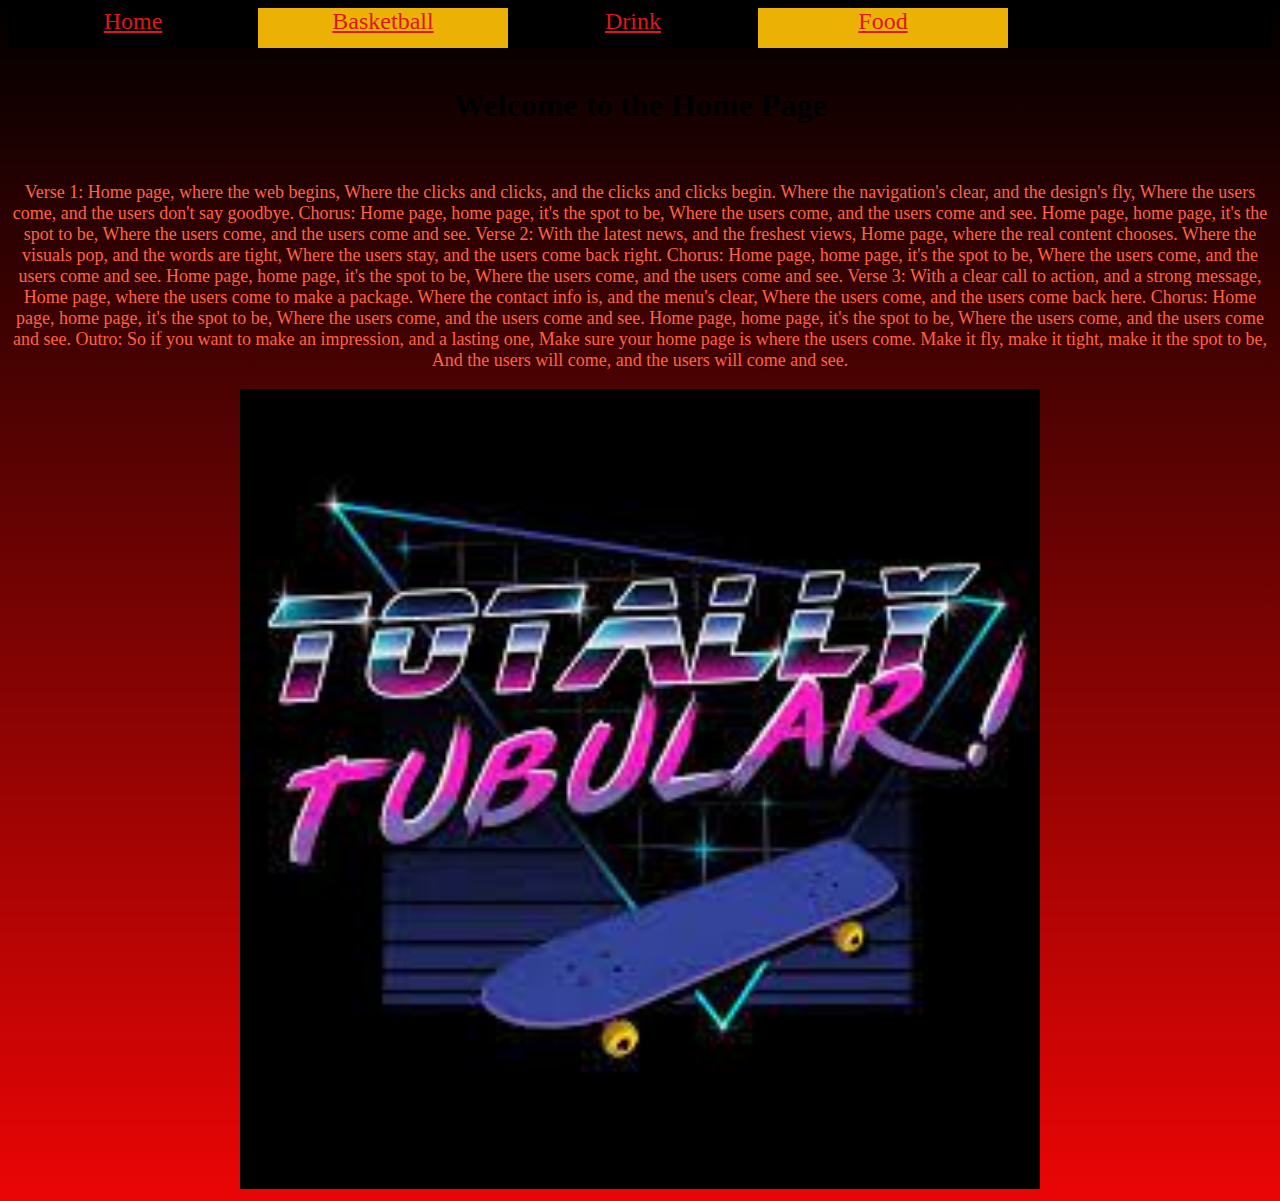
<file: index.html>
<!DOCTYPE html>
<html>

<head>

  <link rel="stylesheet" type="text/css" href="CSS/stylesheet.css">

  <title> Scrat/Home</title>
</head>
<body>
    <div class="box1">
        <div class="GhostofSparta"><a href="index.html" target="_blank">Home</a></div>
        <div class="Hermes"><a href="hudl.html" target="_blank">Basketball</a></div>
        <div class="Zeus"><a href="food.html" target="_blank">Food</a></div>
        <div class="Helios"><a href="drink.html" target="_blank">Drink</a></div>
      </div>
      <br>
      <h1> Welcome to the Home Page</h1>
      <br>
      <p> Verse 1:
        Home page, where the web begins,
        Where the clicks and clicks, and the clicks and clicks begin.
        Where the navigation's clear, and the design's fly,
        Where the users come, and the users don't say goodbye.
        
        Chorus:
        Home page, home page, it's the spot to be,
        Where the users come, and the users come and see.
        Home page, home page, it's the spot to be,
        Where the users come, and the users come and see.
        
        Verse 2:
        With the latest news, and the freshest views,
        Home page, where the real content chooses.
        Where the visuals pop, and the words are tight,
        Where the users stay, and the users come back right.
        
        Chorus:
        Home page, home page, it's the spot to be,
        Where the users come, and the users come and see.
        Home page, home page, it's the spot to be,
        Where the users come, and the users come and see.
        
        Verse 3:
        With a clear call to action, and a strong message,
        Home page, where the users come to make a package.
        Where the contact info is, and the menu's clear,
        Where the users come, and the users come back here.
        
        Chorus:
        Home page, home page, it's the spot to be,
        Where the users come, and the users come and see.
        Home page, home page, it's the spot to be,
        Where the users come, and the users come and see.
        
        Outro:
        So if you want to make an impression, and a lasting one,
        Make sure your home page is where the users come.
        Make it fly, make it tight, make it the spot to be,
        And the users will come, and the users will come and see.</p>
        <a href="https://duke.edu/" target="_blank">
          <img src="Assets/TT.jpeg" alt="My Image" width="800" height="800">

    </body>
</file>
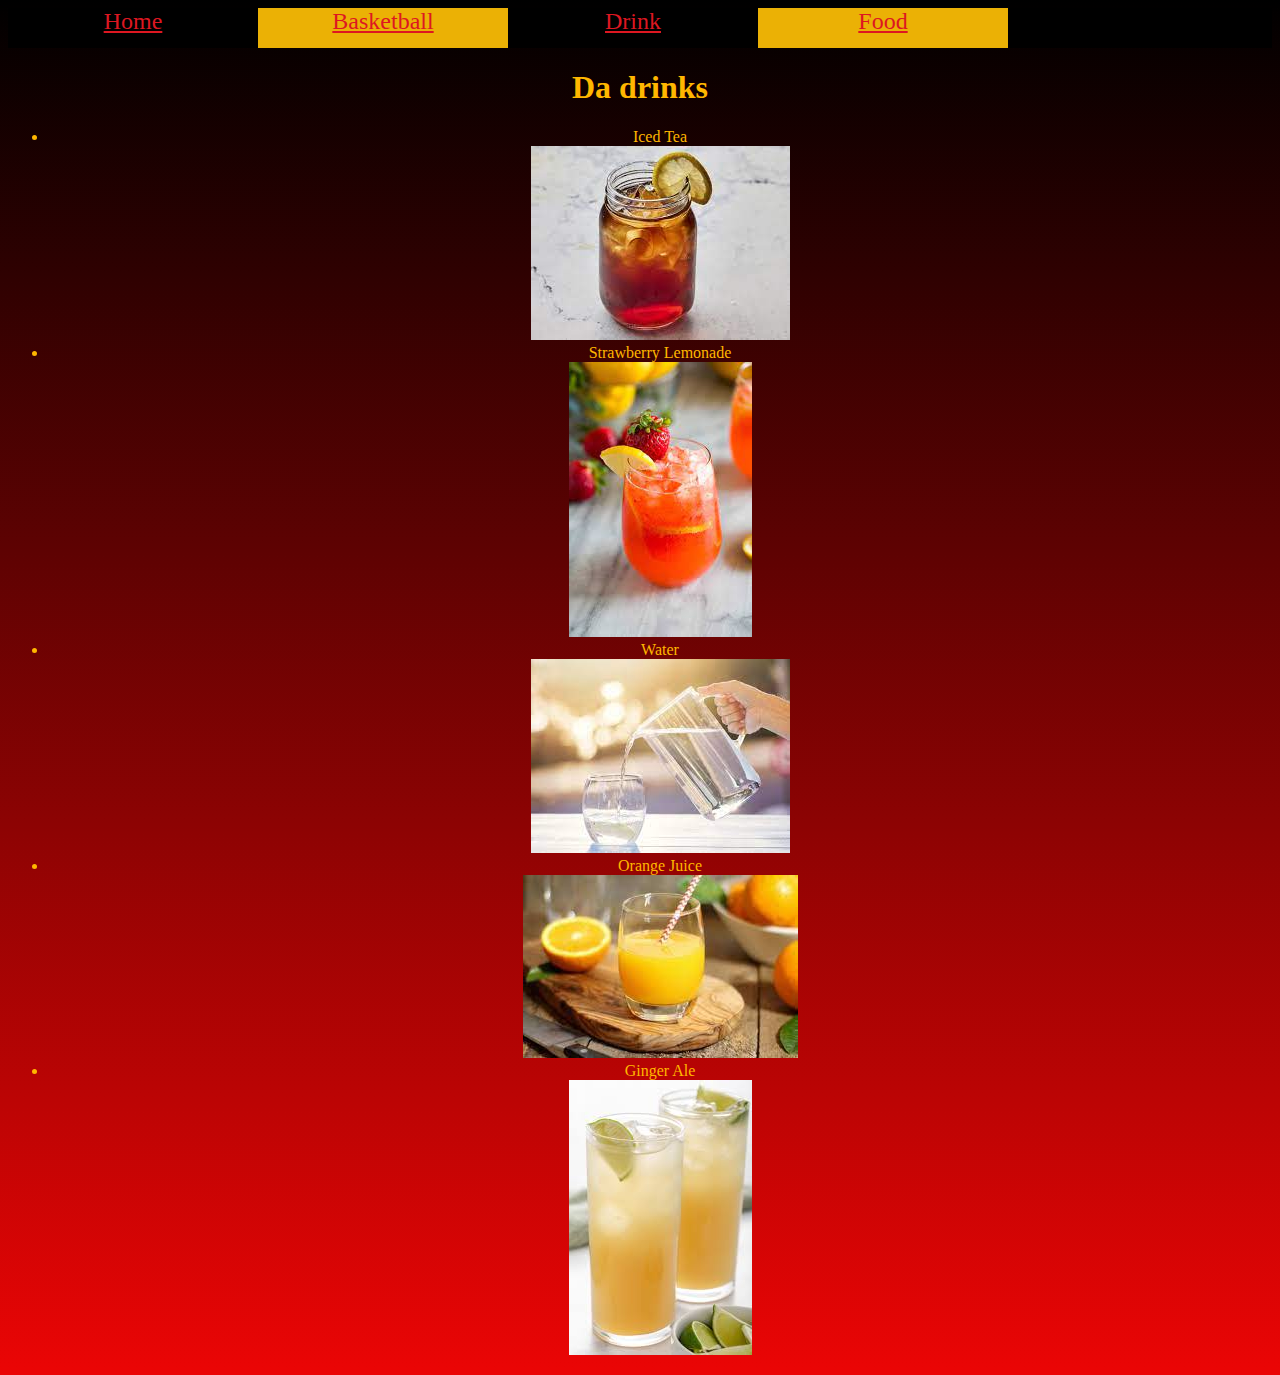
<file: drink.html>
<!DOCTYPE html>
<html>

<head>

  <link rel="stylesheet" type="text/css" href="CSS/drink.css">

  <title> Scrat/Drink</title>
</head>
<body>
    <div class="box1">
        <div class="GhostofSparta"><a href="index.html" target="_blank">Home</a></div>
        <div class="Hermes"><a href="hudl.html" target="_blank">Basketball</a></div>
        <div class="Zeus"><a href="food.html" target="_blank">Food</a></div>
        <div class="Helios"><a href="drink.html" target="_blank">Drink</a></div>
      </div>
      <h1>Da drinks</h1>
      <ul>
        <li>Iced Tea</li>
        <img src="Assets/Iced Tea.jpeg" alt="My Image">
        <li>Strawberry Lemonade</li>
        <img src="Assets/SL.jpeg" alt="My Image">
        <li>Water</li>
        <img src="Assets/Aqua.jpeg" alt="My Image">
        <li>Orange Juice</li>
        <img src="Assets/OJ.jpeg" alt="My Image">
        <li>Ginger Ale</li>
        <img src="Assets/GA.jpeg" alt="My Image">
      </ul>

    </body>
</file>
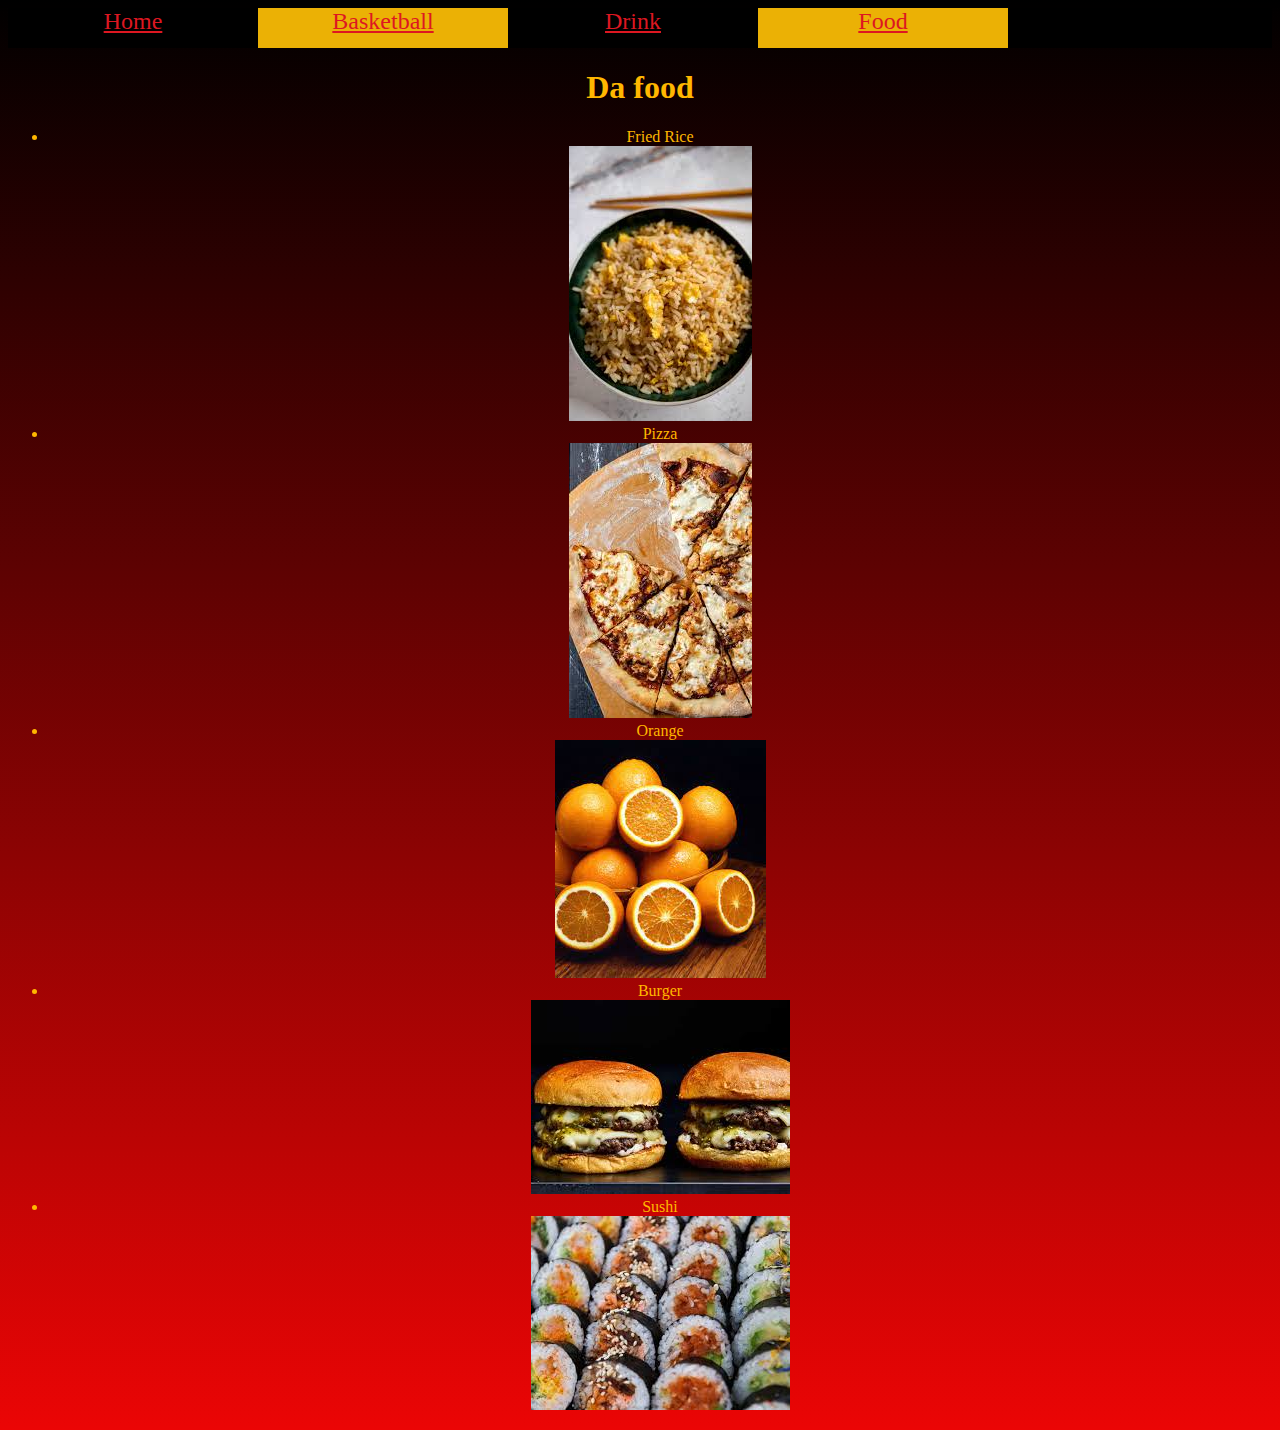
<file: food.html>
<!DOCTYPE html>
<html>

<head>

  <link rel="stylesheet" type="text/css" href="CSS/food.css">

  <title> Scrat/Food</title>
</head>
<body>
    <div class="box1">
        <div class="GhostofSparta"><a href="index.html" target="_blank">Home</a></div>
        <div class="Hermes"><a href="hudl.html" target="_blank">Basketball</a></div>
        <div class="Zeus"><a href="food.html" target="_blank">Food</a></div>
        <div class="Helios"><a href="drink.html" target="_blank">Drink</a></div>
      </div>
      <h1>Da food</h1>
      <ul>
        <li>Fried Rice</li>
        <img src="Assets/Fried rice.jpeg" alt="My Image">
        <li>Pizza</li>
        <img src="Assets/Pizza.jpeg" alt="My Image">
        <li>Orange</li>
        <img src="Assets/Orange.jpeg" alt="My Image">
        <li>Burger</li>
        <img src="Assets/Burger.jpeg" alt="My Image">
        <li>Sushi</li>
        <img src="Assets/Sushi.jpeg" alt="My Image">
      </ul>
    </body>
</file>
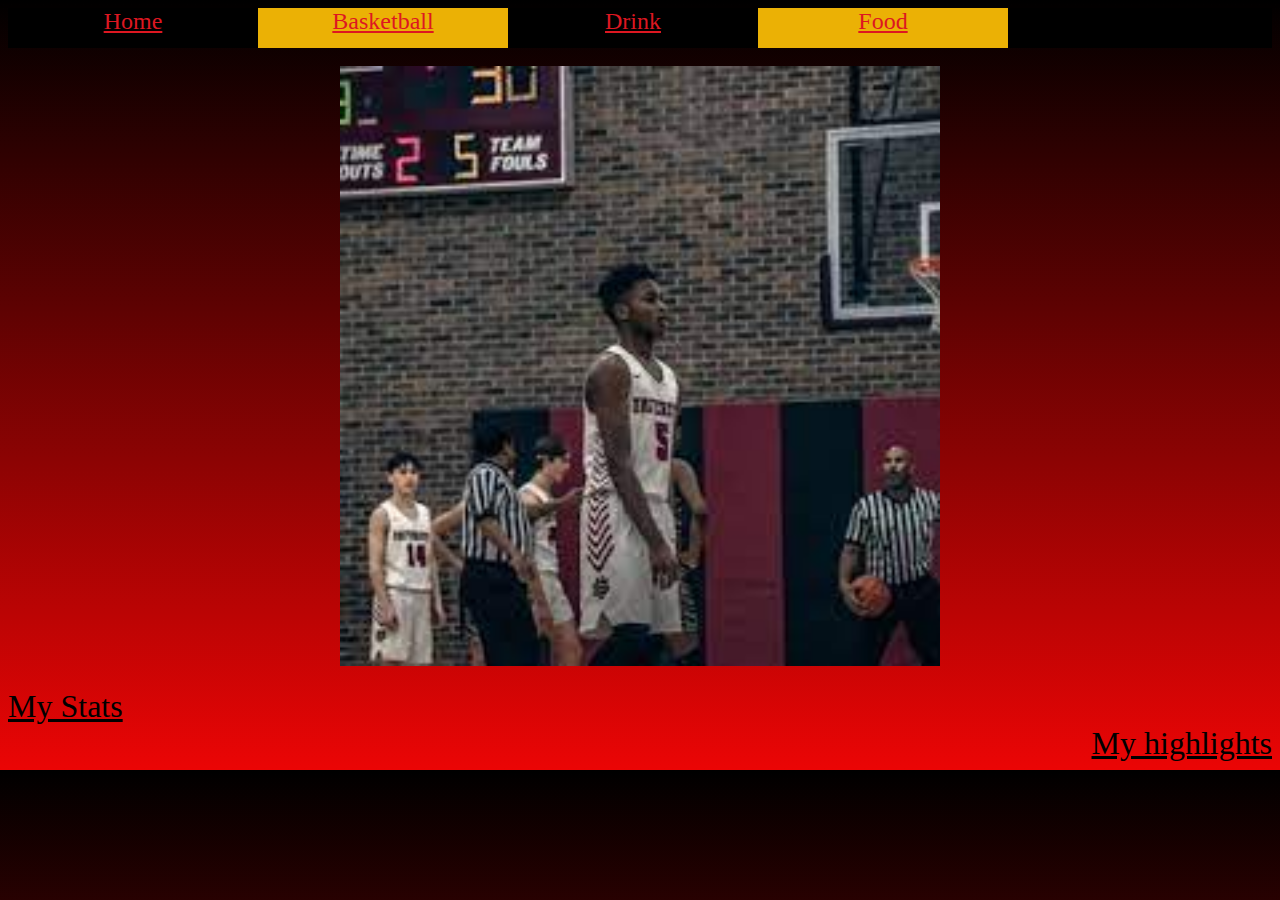
<file: hudl.html>
<!DOCTYPE html>
<html>

<head>

  <link rel="stylesheet" type="text/css" href="CSS/hudl.css">

  <title> Scrat/Basketball</title>
</head>
<body>
    <div class="box1">
        <div class="GhostofSparta"><a href="index.html" target="_blank">Home</a></div>
        <div class="Hermes"><a href="hudl.html" target="_blank">Basketball</a></div>
        <div class="Zeus"><a href="food.html" target="_blank">Food</a></div>
        <div class="Helios"><a href="drink.html" target="_blank">Drink</a></div>
      </div>
      <br>
      <div class="War">
        <a href="https://www.youtube.com/watch?v=M-3L7fkXYvQ#t=30" target="_blank"><img src="Assets/Me4.jpeg" alt="My Image"
          width="600" height="600"></a>
    </div>
    <br>
    <div class="Stats">
      <a href="https://www.hudl.com/reports/teams/91182/stats?A%5B%5D=15351579&GRP=OVERALL&G%5B%5D=21471909-bdf8%2C20756228-bfe4%2C20756484-f3e6%2C20756465-aba0%2C20756452-996a%2C20756499-ddef%2C20756438-e94c%2C20756384-beb0%2C20756214-e75b%2C20756330-e300%2C20756211-35a7%2C20756312-7c90%2C20756301-7f34%2C20756283-d4be%2C20756269-0e29&P%5B%5D=WHOLEGAME%2CFIRSTHALF%2CSECONDHALF%2CQ1%2CQ2%2CQ3%2CQ4%2COVERTIME&Q=all-season&S=2024627&SD=91182&SHT%5B%5D=ALL&SST=FIELDGOALPERCENT&ST=0-EFGP&STYPE=AVERAGES&T=91182&Z=ALLZONES" target="_blank">My Stats</a>
    </div>
    <div class="Highlights">
      <a href="https://www.youtube.com/watch?v=NTEE141f5uQ#t=22" target="_blank">My highlights</a>
    </div>
    </body>
</file>
<file: CSS/stylesheet.css>
.box1 {
    background-color: rgb(0, 0, 0);
    height: 40px;
    width: 100%;
    text-align: center;
    font-size: x-large;

}
body {
    
    text-align: center;
    background: linear-gradient(to bottom, #000000, rgb(235, 5, 5));
}

.GhostofSparta {
    background-color: rgb(0, 0, 0);
    height: 40px;
    width: 250px;
    position: relative;
}

.Hermes {
    background-color: rgb(235, 177, 5);
    height: 40px;
    width: 250px;
    position: relative;
    bottom: 40px;
    left: 250px;
}
.Helios {
    background-color: rgb(0, 0, 0);
    height: 40px;
    width: 250px;
    position: relative;
    bottom: 120px;
    left: 500px;
}
.Zeus {
    background-color: rgb(235, 177, 5);
    height: 40px;
    width: 250px;
    position: relative;
    bottom: 80px;
    left: 750px;
}
.GhostofSparta a {
    color:rgb(221, 23, 33);
    
}
.Zeus a {
    color:rgb(221, 23, 33);
    
}
.Helios a {
    color:rgb(221, 23, 33);
    
}
.Hermes a {
    color:rgb(221, 23, 33);
    
}
p {
    text-align: center;
    font-size: large;
    color:tomato
}
 h1 {
text-align: center;
}
</file>
<file: CSS/drink.css>
.box1 {
    background-color: rgb(0, 0, 0);
    height: 40px;
    width: 100%;
    text-align: center;
    font-size: x-large;
}
body {
    background: linear-gradient(to bottom, #000000, rgb(235, 5, 5));
    text-align: center;
}

.GhostofSparta {
    background-color: rgb(0, 0, 0);
    height: 40px;
    width: 250px;
    position: relative;
}

.Hermes {
    background-color: rgb(235, 177, 5);
    height: 40px;
    width: 250px;
    position: relative;
    bottom: 40px;
    left: 250px;
}
.Helios {
    background-color: rgb(0, 0, 0);
    height: 40px;
    width: 250px;
    position: relative;
    bottom: 120px;
    left: 500px;
}
.Zeus {
    background-color: rgb(235, 177, 5);
    height: 40px;
    width: 250px;
    position: relative;
    bottom: 80px;
    left: 750px;
}
.GhostofSparta a {
    color:rgb(221, 23, 33);
    
}
.Zeus a {
    color:rgb(221, 23, 33);
    
}
.Helios a {
    color:rgb(221, 23, 33);
    
}
.Hermes a {
    color:rgb(221, 23, 33);
    
}
p {
    text-align: center;
    font-size: large;
    color:tomato
}
 h1 {
text-align: center;
color: rgb(255, 183, 0);
}
ul {
    color: rgb(255, 183, 0);
}
</file>
<file: CSS/food.css>
.box1 {
    background-color: rgb(0, 0, 0);
    height: 40px;
    width: 100%;
    text-align: center;
    font-size: x-large;
}
body {
    background: linear-gradient(to bottom, #000000, rgb(235, 5, 5));
    text-align: center;
}

.GhostofSparta {
    background-color: rgb(0, 0, 0);
    height: 40px;
    width: 250px;
    position: relative;
}

.Hermes {
    background-color: rgb(235, 177, 5);
    height: 40px;
    width: 250px;
    position: relative;
    bottom: 40px;
    left: 250px;
}
.Helios {
    background-color: rgb(0, 0, 0);
    height: 40px;
    width: 250px;
    position: relative;
    bottom: 120px;
    left: 500px;
}
.Zeus {
    background-color: rgb(235, 177, 5);
    height: 40px;
    width: 250px;
    position: relative;
    bottom: 80px;
    left: 750px;
}
.GhostofSparta a {
    color:rgb(221, 23, 33);
    
}
.Zeus a {
    color:rgb(221, 23, 33);
    
}
.Helios a {
    color:rgb(221, 23, 33);
    
}
.Hermes a {
    color:rgb(221, 23, 33);
    
}
p {
    text-align: center;
    font-size: large;
    color:tomato
}
 h1 {
text-align: center;
color: rgb(255, 183, 0);
}
ul {
    color: rgb(255, 183, 0);
}
</file>
<file: CSS/hudl.css>
.box1 {
    background-color: rgb(0, 0, 0);
    height: 40px;
    width: 100%;
    text-align: center;
    font-size: x-large;
}
body {
    background: linear-gradient(to bottom, #000000, rgb(235, 5, 5));
    text-align: center;
}

.GhostofSparta {
    background-color: rgb(0, 0, 0);
    height: 40px;
    width: 250px;
    position: relative;
}

.Hermes {
    background-color: rgb(235, 177, 5);
    height: 40px;
    width: 250px;
    position: relative;
    bottom: 40px;
    left: 250px;
}
.Helios {
    background-color: rgb(0, 0, 0);
    height: 40px;
    width: 250px;
    position: relative;
    bottom: 120px;
    left: 500px;
}
.Zeus {
    background-color: rgb(235, 177, 5);
    height: 40px;
    width: 250px;
    position: relative;
    bottom: 80px;
    left: 750px;
}
.GhostofSparta a {
    color:rgb(221, 23, 33);
    
}
.Zeus a {
    color:rgb(221, 23, 33);
    
}
.Helios a {
    color:rgb(221, 23, 33);
    
}
.Hermes a {
    color:rgb(221, 23, 33);
    
}
p {
    text-align: center;
    font-size: large;
    color:tomato
}
 h1 {
text-align: center;
}
.Stats {
    text-align: left;
    font-size: xx-large;
}
.Stats a {
color: rgb(0, 0, 0);
}
.Highlights {
    text-align: right;
    font-size: xx-large;
}
.Highlights a {
color: rgb(0, 0, 0);
}
</file>
